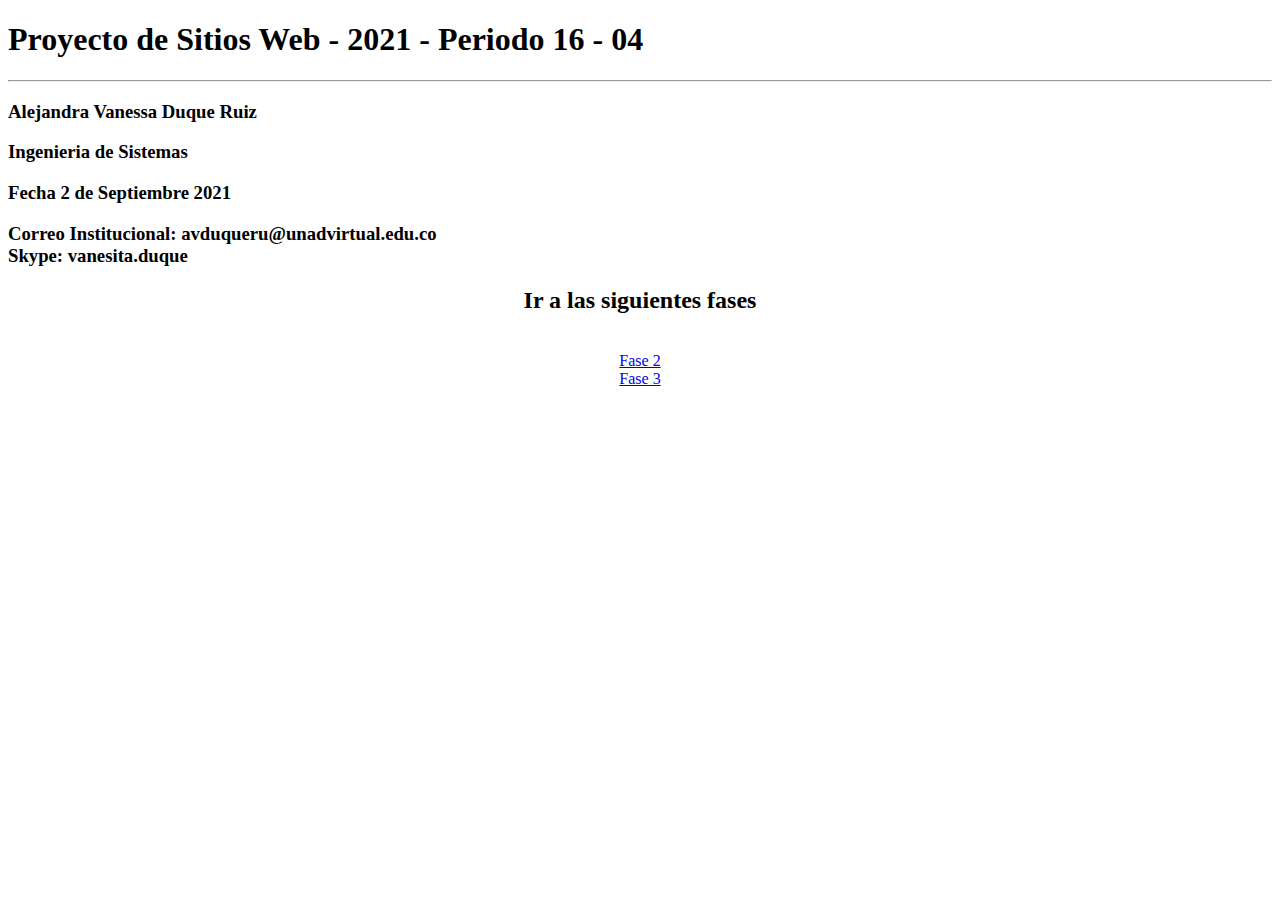
<file: index.html>
<!DOCTYPE html>
<html lang="en">
<head>
    <meta charset="UTF-8">
    <meta http-equiv="X-UA-Compatible" content="IE=edge">
    <meta name="viewport" content="width=device-width, initial-scale=1.0">
    <title>Document</title>
</head>
<body>
    <h1>Proyecto de Sitios Web - 2021 - Periodo 16 - 04</h1>
    <hr>
    <h3>Alejandra Vanessa Duque Ruiz</h3>
    <h3>Ingenieria de Sistemas</h3>
    <h3>Fecha 2 de Septiembre 2021</h3>
    <h3>

<p>
Correo Institucional: avduqueru@unadvirtual.edu.co
<BR>
Skype: vanesita.duque

</p>

    </h3>
    
    <center><h2>Ir a las siguientes fases</h2><br></center>
    
    
    <center><a href="fase_2/design.html">Fase 2</a> </center>
    <center><a href="fase_3_1/index.html">Fase 3</a></center>
</body>
</html>
</file>
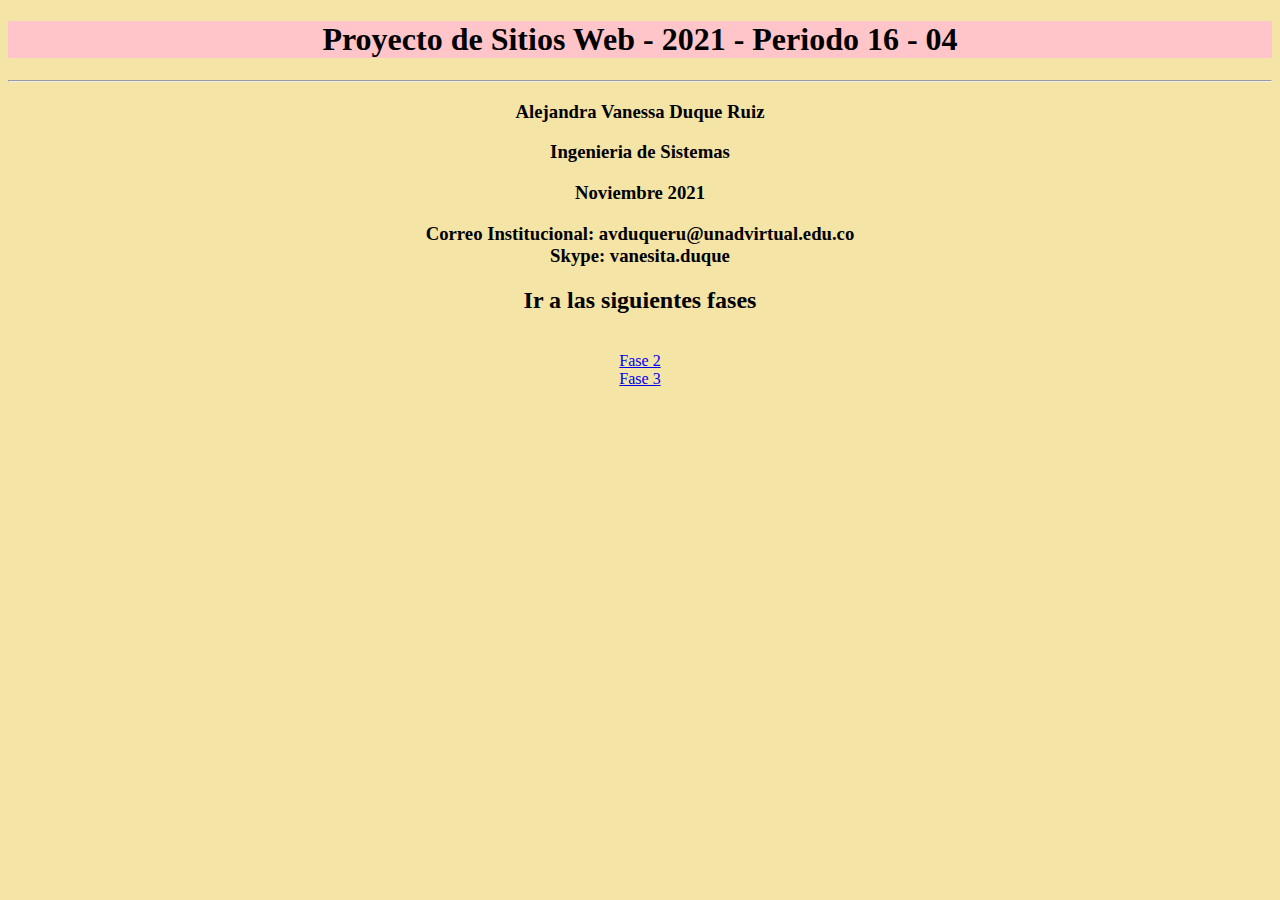
<file: fase_2/index.html>
<!DOCTYPE html>
<html lang="en">
<head>
    <meta charset="UTF-8">
    <meta http-equiv="X-UA-Compatible" content="IE=edge">
    <meta name="viewport" content="width=device-width, initial-scale=1.0">
    <title>Document</title>
</head>
<body>
    <style>
        h1{ 
        
            color: black;
            background-color: #ffc5c9;
           
        
        }
    </style>

     <style>
        h1 {
        text-align: center;
        }
        </style>
         <style>
            body {
                text-align: center;

                background-color: #f4e4a6
              
            }
            </style>
    <h1>Proyecto de Sitios Web - 2021 - Periodo 16 - 04</h1>
    <hr>
    <h3>Alejandra Vanessa Duque Ruiz</h3>
    <h3>Ingenieria de Sistemas</h3>
    <h3>Noviembre 2021</h3>
    <h3>

<p>
Correo Institucional: avduqueru@unadvirtual.edu.co
<BR>
Skype: vanesita.duque

</p>

    </h3>
    
    <center><h2>Ir a las siguientes fases</h2><br></center>
    
    
    <center><a href="fase_2/design.html">Fase 2</a> </center>
    <center><a href="fase_3_1/index.html">Fase 3</a></center>
</body>
</html>
</file>
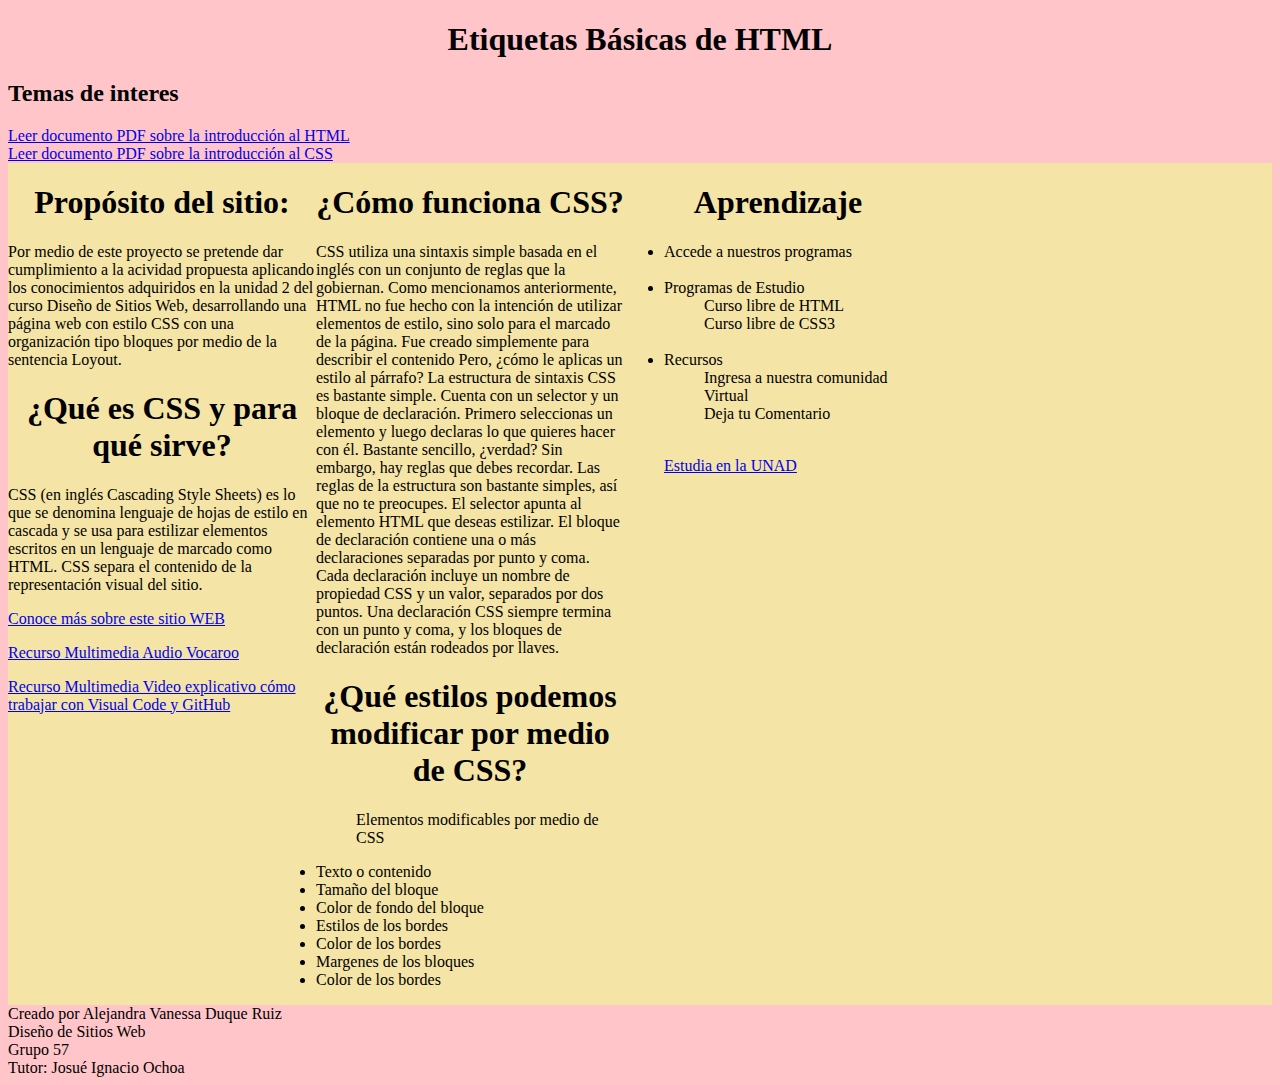
<file: fase_3_1/index.html>
<!DOCTYPE html>
<html lang="es">
<head>
    <meta charset="UTF-8">
    <meta http-equiv="X-UA-Compatible" content="IE=edge">
    <meta name="viewport" content="width=device-width, initial-scale=1.0">
    <title>Fase 3 Unidad 2</title>
    <link rel="stylesheet" href="css/estilos.css">
</head>
<body>
    <header>
        <h1>Etiquetas Básicas de HTML</h1>


    </header>
    <nav>
        
       <h2>Temas de interes</h2>
                <!-- Aqui se crea un submenu para mostrar subtemas-->
                <a href="css/PDF/tema_1.pdf" target="_blank">Leer documento PDF sobre la introducción al HTML<a> <br>
                <a href="css/PDF/tema_2.pdf" target="_blank"> Leer documento PDF sobre la introducción al CSS</a> <br>
                
               
               
            
            
        <main>
            <section>

                <article>
                    <p>
                        <b> <h1>Propósito del sitio:</h1> </b>
                        Por medio de este proyecto se pretende dar cumplimiento a la acividad propuesta aplicando los conocimientos adquiridos en la unidad 2 del curso Diseño de Sitios Web, desarrollando 
                        una página web con estilo CSS con una organización tipo bloques por medio de la sentencia Loyout.  </p>                                     
                                            
                            <b> <h1>¿Qué es CSS y para qué sirve?</h1> </b>
                        CSS (en inglés Cascading Style Sheets) es lo que se denomina lenguaje de hojas de estilo en cascada y se usa para estilizar elementos escritos en un lenguaje de marcado como HTML. CSS separa el contenido de la representación visual del sitio.
                    </p>

                    <p>

                        <a href="presentacion.html" target="_blank"> Conoce más sobre este sitio WEB</a> <br>
                    </p>

                    <p>

                        <a href="css/audios/multimedia.mpeg" target="_blank"> Recurso Multimedia Audio Vocaroo</a> <br></p>
                        <p>
                            <a href="https://www.youtube.com/watch?v=08A92By2i2g" target="_blank"> Recurso Multimedia Video explicativo cómo trabajar con Visual Code y GitHub</a> <br>
                    

                        </p>
                        

                    
                   
                
            </section>

            <section>
                <p>
                    <b> <h1>¿Cómo funciona CSS?</h1> </b>
                    CSS utiliza una sintaxis simple basada en el inglés con un conjunto de reglas que la gobiernan. Como mencionamos anteriormente, HTML no fue hecho con la intención de utilizar elementos de estilo, sino solo para el marcado de la página. Fue creado simplemente para describir el contenido

Pero, ¿cómo le aplicas un estilo al párrafo? La estructura de sintaxis CSS es bastante simple. Cuenta con un selector y un bloque de declaración. Primero seleccionas un elemento y luego declaras lo que quieres hacer con él. Bastante sencillo, ¿verdad?
                    
Sin embargo, hay reglas que debes recordar. Las reglas de la estructura son bastante simples, así que no te preocupes.
                    
El selector apunta al elemento HTML que deseas estilizar. El bloque de declaración contiene una o más declaraciones separadas por punto y coma.
Cada declaración incluye un nombre de propiedad CSS y un valor, separados por dos puntos. Una declaración CSS siempre termina con un punto y coma, y ​​los bloques de declaración están rodeados por llaves.   
</p>

    <p>
    <b> <h1>¿Qué estilos podemos modificar por medio de CSS?</h1> </b>
    <ul>Elementos modificables por medio de CSS</ul>
    <li>Texto o contenido</li>
    <li>Tamaño del bloque</li>
    <li>Color de fondo del bloque</li>
    <li>Estilos de los bordes</li>
    <li>Color de los bordes</li>
    <li>Margenes de los bloques</li>
    <li>Color de los bordes</li>
   
    </p>

            </section>


            <section>

                <article>
                    <p>
                        <h1>Aprendizaje</h1>
                        <ul>

                            <li>Accede a nuestros programas</li>
                            <br>
                            <li>Programas de Estudio
                                <!-- Aqui se crea un submenu para mostrar subtemas-->
                                <ol>Curso libre de HTML</ol>
                                <ol>Curso libre de CSS3</ol>
                                <br>
                            </li>
                            <li>Recursos
                             <!-- Aqui se crea un submenu para mostrar subtemas-->
                                <ol>Ingresa a nuestra comunidad Virtual</ol>
                                <ol>Deja tu Comentario</ol>
                            </li>
                            <br>
                           
                            
                            
                    </p>

                    <a href="https://www.unad.edu.co/" target="_blank"> Estudia en la UNAD</a> <br>


                </article>



            </section>

           
         

            </article>
            <aside>

                <iframe src="https://www.facebook.com/plugins/page.php?href=https%3A%2F%2Fwww.facebook.com%2FUniversidadUNAD%2F&tabs=timeline&width=340&height=500&small_header=false&adapt_container_width=true&hide_cover=false&show_facepile=true&appId" width="340" height="500" style="border:none;overflow:hidden" scrolling="no" frameborder="0" allowfullscreen="true" allow="autoplay; clipboard-write; encrypted-media; picture-in-picture; web-share"></iframe>
            </aside>


        </main>
        <footer>
            Creado por Alejandra Vanessa Duque Ruiz <br>
            Diseño de Sitios Web <br>
            Grupo 57 <br>
            Tutor: Josué Ignacio Ochoa

        </footer>


    </nav>
    
</body>
</html>
</file>
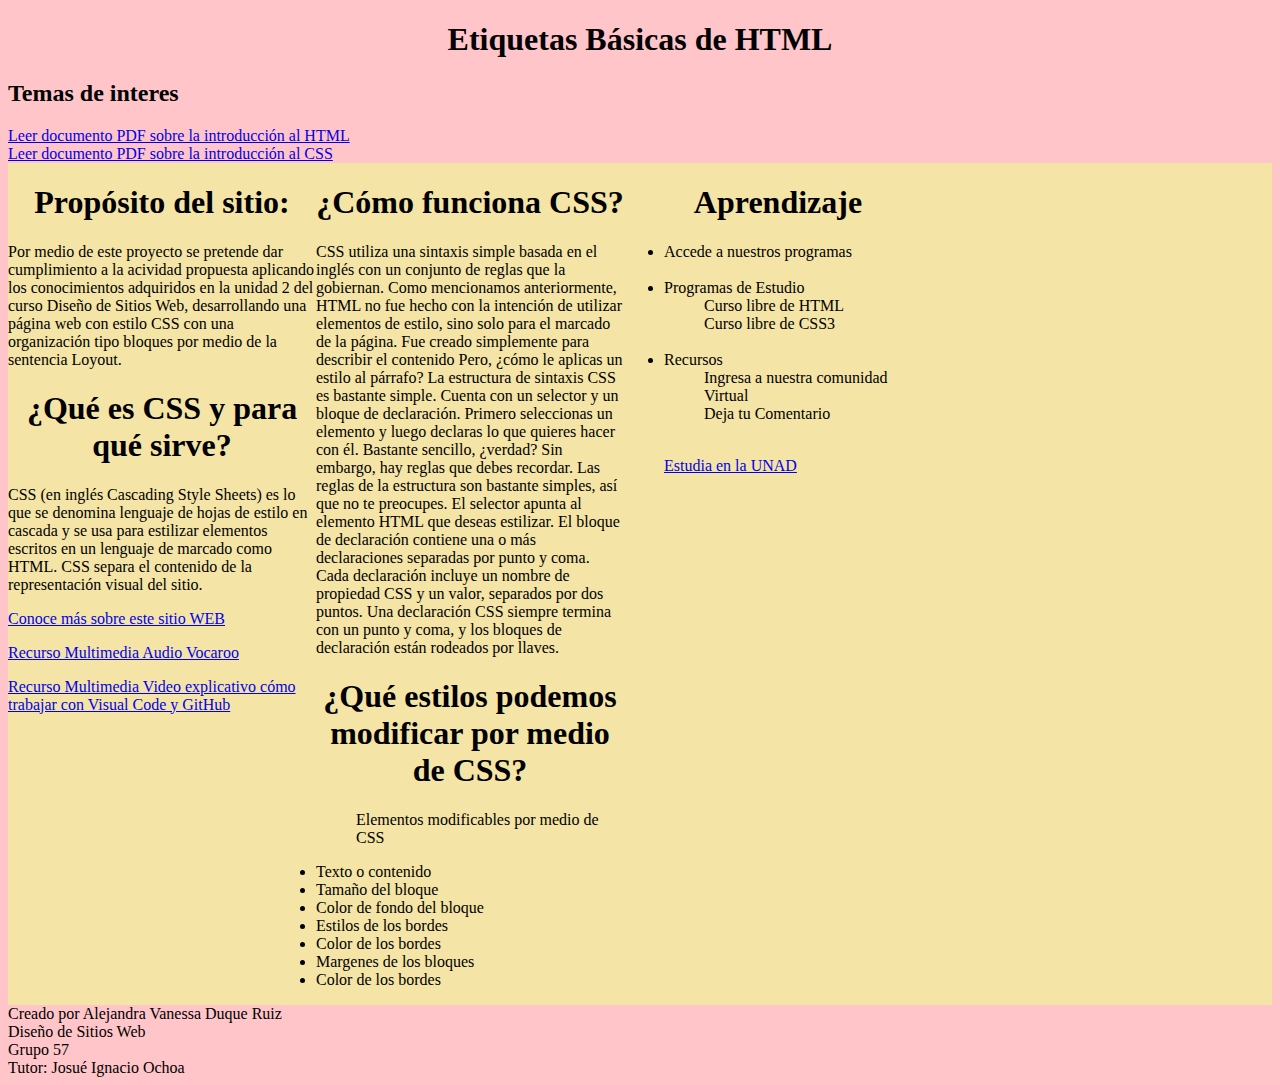
<file: fase_2/fase_3_1/index.html>
<!DOCTYPE html>
<html lang="es">
<head>
    <meta charset="UTF-8">
    <meta http-equiv="X-UA-Compatible" content="IE=edge">
    <meta name="viewport" content="width=device-width, initial-scale=1.0">
    <title>Fase 3 Unidad 2</title>
    <link rel="stylesheet" href="css/estilos.css">
</head>
<body>
    
    <header>
        <h1>Etiquetas Básicas de HTML</h1>


    </header>
    <nav>
        
       <h2>Temas de interes</h2>
                <!-- Aqui se crea un submenu para mostrar subtemas-->
                <a href="css/PDF/tema_1.pdf" target="_blank">Leer documento PDF sobre la introducción al HTML<a> <br>
                <a href="css/PDF/tema_2.pdf" target="_blank"> Leer documento PDF sobre la introducción al CSS</a> <br>
                
               
               
            
            
        <main>
            <section>

                <article>
                    <p>
                        <b> <h1>Propósito del sitio:</h1> </b>
                        Por medio de este proyecto se pretende dar cumplimiento a la acividad propuesta aplicando los conocimientos adquiridos en la unidad 2 del curso Diseño de Sitios Web, desarrollando 
                        una página web con estilo CSS con una organización tipo bloques por medio de la sentencia Loyout.  </p>                                     
                                            
                            <b> <h1>¿Qué es CSS y para qué sirve?</h1> </b>
                        CSS (en inglés Cascading Style Sheets) es lo que se denomina lenguaje de hojas de estilo en cascada y se usa para estilizar elementos escritos en un lenguaje de marcado como HTML. CSS separa el contenido de la representación visual del sitio.
                    </p>

                    <p>

                        <a href="presentacion.html" target="_blank"> Conoce más sobre este sitio WEB</a> <br>
                    </p>

                    <p>

                        <a href="css/audios/multimedia.mpeg" target="_blank"> Recurso Multimedia Audio Vocaroo</a> <br></p>
                        <p>
                            <a href="https://youtu.be/Xq7QybZn6hk" target="_blank"> Recurso Multimedia Video explicativo cómo trabajar con Visual Code y GitHub</a> <br>
                    

                        </p>
                        

                    
                   
                
            </section>

            <section>
                <p>
                    <b> <h1>¿Cómo funciona CSS?</h1> </b>
                    CSS utiliza una sintaxis simple basada en el inglés con un conjunto de reglas que la gobiernan. Como mencionamos anteriormente, HTML no fue hecho con la intención de utilizar elementos de estilo, sino solo para el marcado de la página. Fue creado simplemente para describir el contenido

Pero, ¿cómo le aplicas un estilo al párrafo? La estructura de sintaxis CSS es bastante simple. Cuenta con un selector y un bloque de declaración. Primero seleccionas un elemento y luego declaras lo que quieres hacer con él. Bastante sencillo, ¿verdad?
                    
Sin embargo, hay reglas que debes recordar. Las reglas de la estructura son bastante simples, así que no te preocupes.
                    
El selector apunta al elemento HTML que deseas estilizar. El bloque de declaración contiene una o más declaraciones separadas por punto y coma.
Cada declaración incluye un nombre de propiedad CSS y un valor, separados por dos puntos. Una declaración CSS siempre termina con un punto y coma, y ​​los bloques de declaración están rodeados por llaves.   
</p>

    <p>
    <b> <h1>¿Qué estilos podemos modificar por medio de CSS?</h1> </b>
    <ul>Elementos modificables por medio de CSS</ul>
    <li>Texto o contenido</li>
    <li>Tamaño del bloque</li>
    <li>Color de fondo del bloque</li>
    <li>Estilos de los bordes</li>
    <li>Color de los bordes</li>
    <li>Margenes de los bloques</li>
    <li>Color de los bordes</li>
   
    </p>

            </section>


            <section>

                <article>
                    <p>
                        <h1>Aprendizaje</h1>
                        <ul>

                            <li>Accede a nuestros programas</li>
                            <br>
                            <li>Programas de Estudio
                                <!-- Aqui se crea un submenu para mostrar subtemas-->
                                <ol>Curso libre de HTML</ol>
                                <ol>Curso libre de CSS3</ol>
                                <br>
                            </li>
                            <li>Recursos
                             <!-- Aqui se crea un submenu para mostrar subtemas-->
                                <ol>Ingresa a nuestra comunidad Virtual</ol>
                                <ol>Deja tu Comentario</ol>
                            </li>
                            <br>
                           
                            
                            
                    </p>

                    <a href="https://www.unad.edu.co/" target="_blank"> Estudia en la UNAD</a> <br>


                </article>



            </section>

           
         

            </article>
            <aside>

                <iframe src="https://www.facebook.com/plugins/page.php?href=https%3A%2F%2Fwww.facebook.com%2FUniversidadUNAD%2F&tabs=timeline&width=340&height=500&small_header=false&adapt_container_width=true&hide_cover=false&show_facepile=true&appId" width="340" height="500" style="border:none;overflow:hidden" scrolling="no" frameborder="0" allowfullscreen="true" allow="autoplay; clipboard-write; encrypted-media; picture-in-picture; web-share"></iframe>
            </aside>


        </main>
        <footer>
            Creado por Alejandra Vanessa Duque Ruiz <br>
            Diseño de Sitios Web <br>
            Grupo 57 <br>
            Tutor: Josué Ignacio Ochoa

        </footer>


    </nav>
    
</body>
</html>
</file>
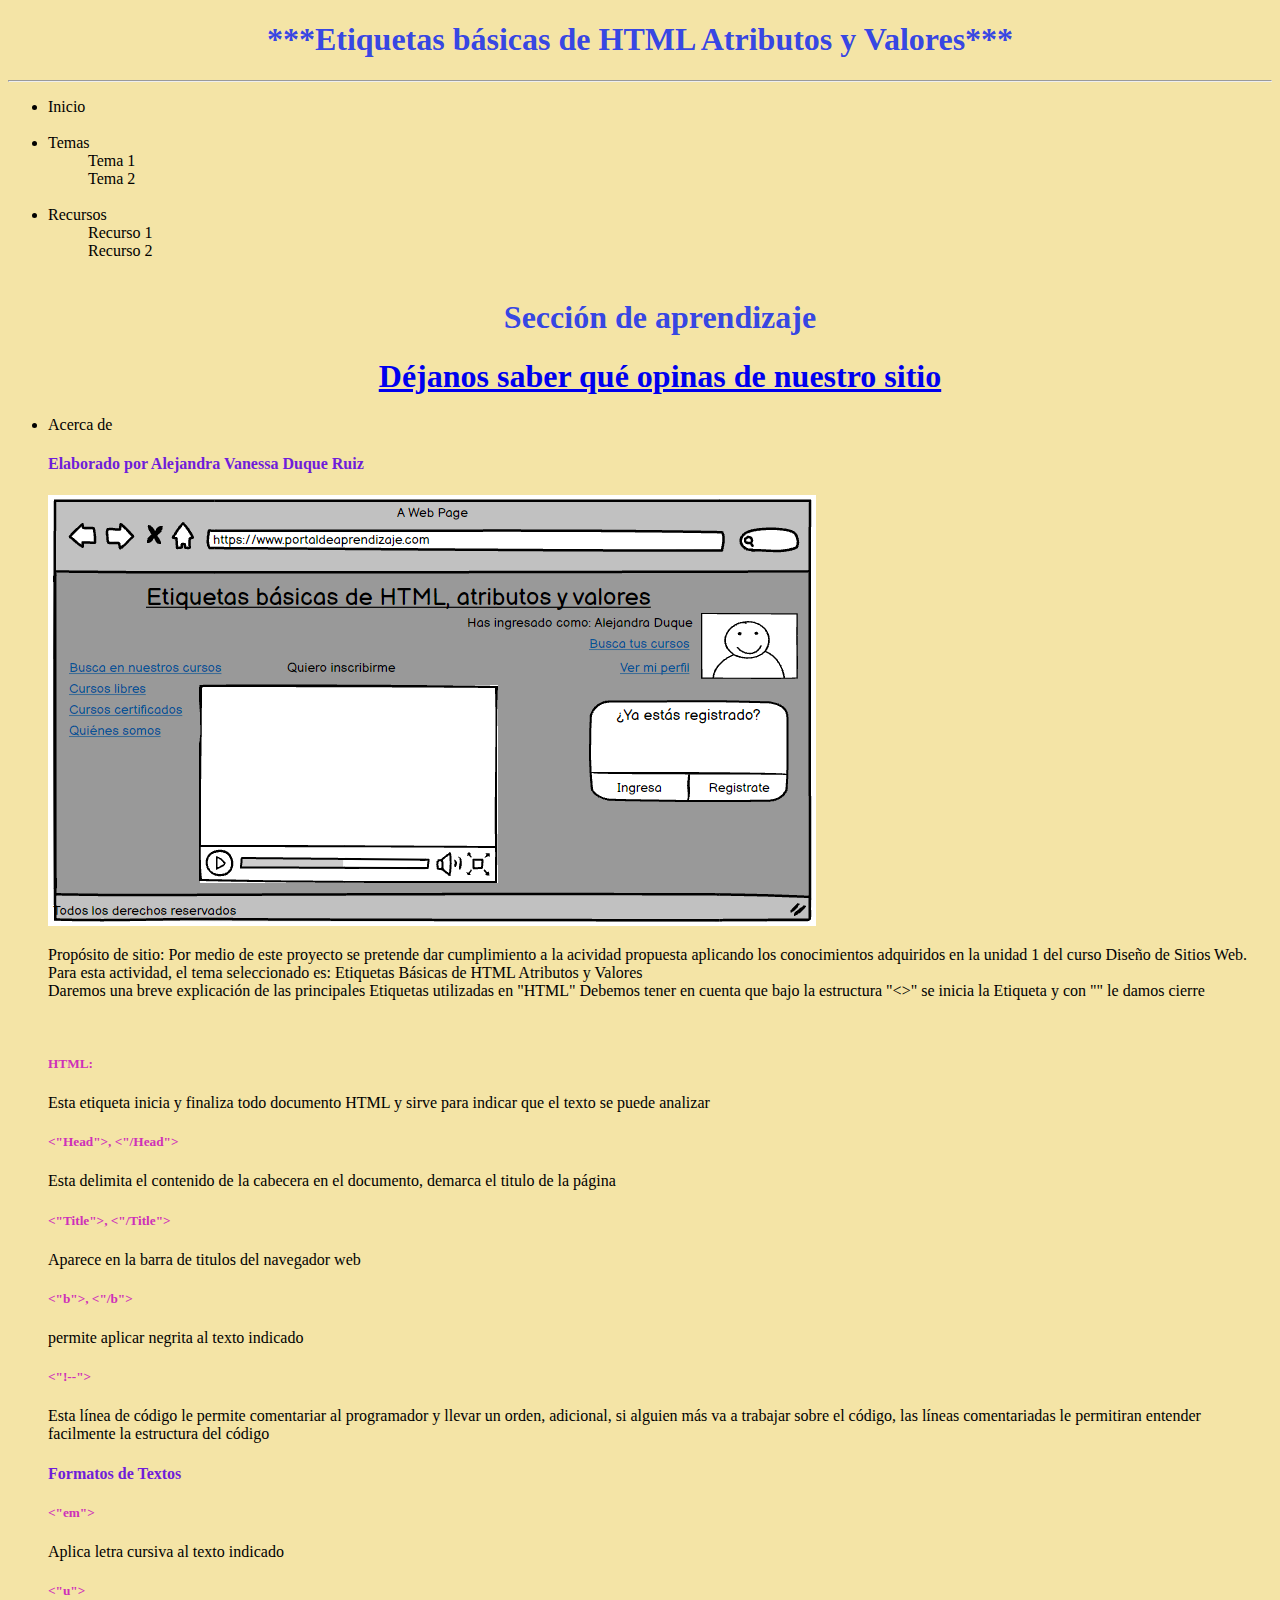
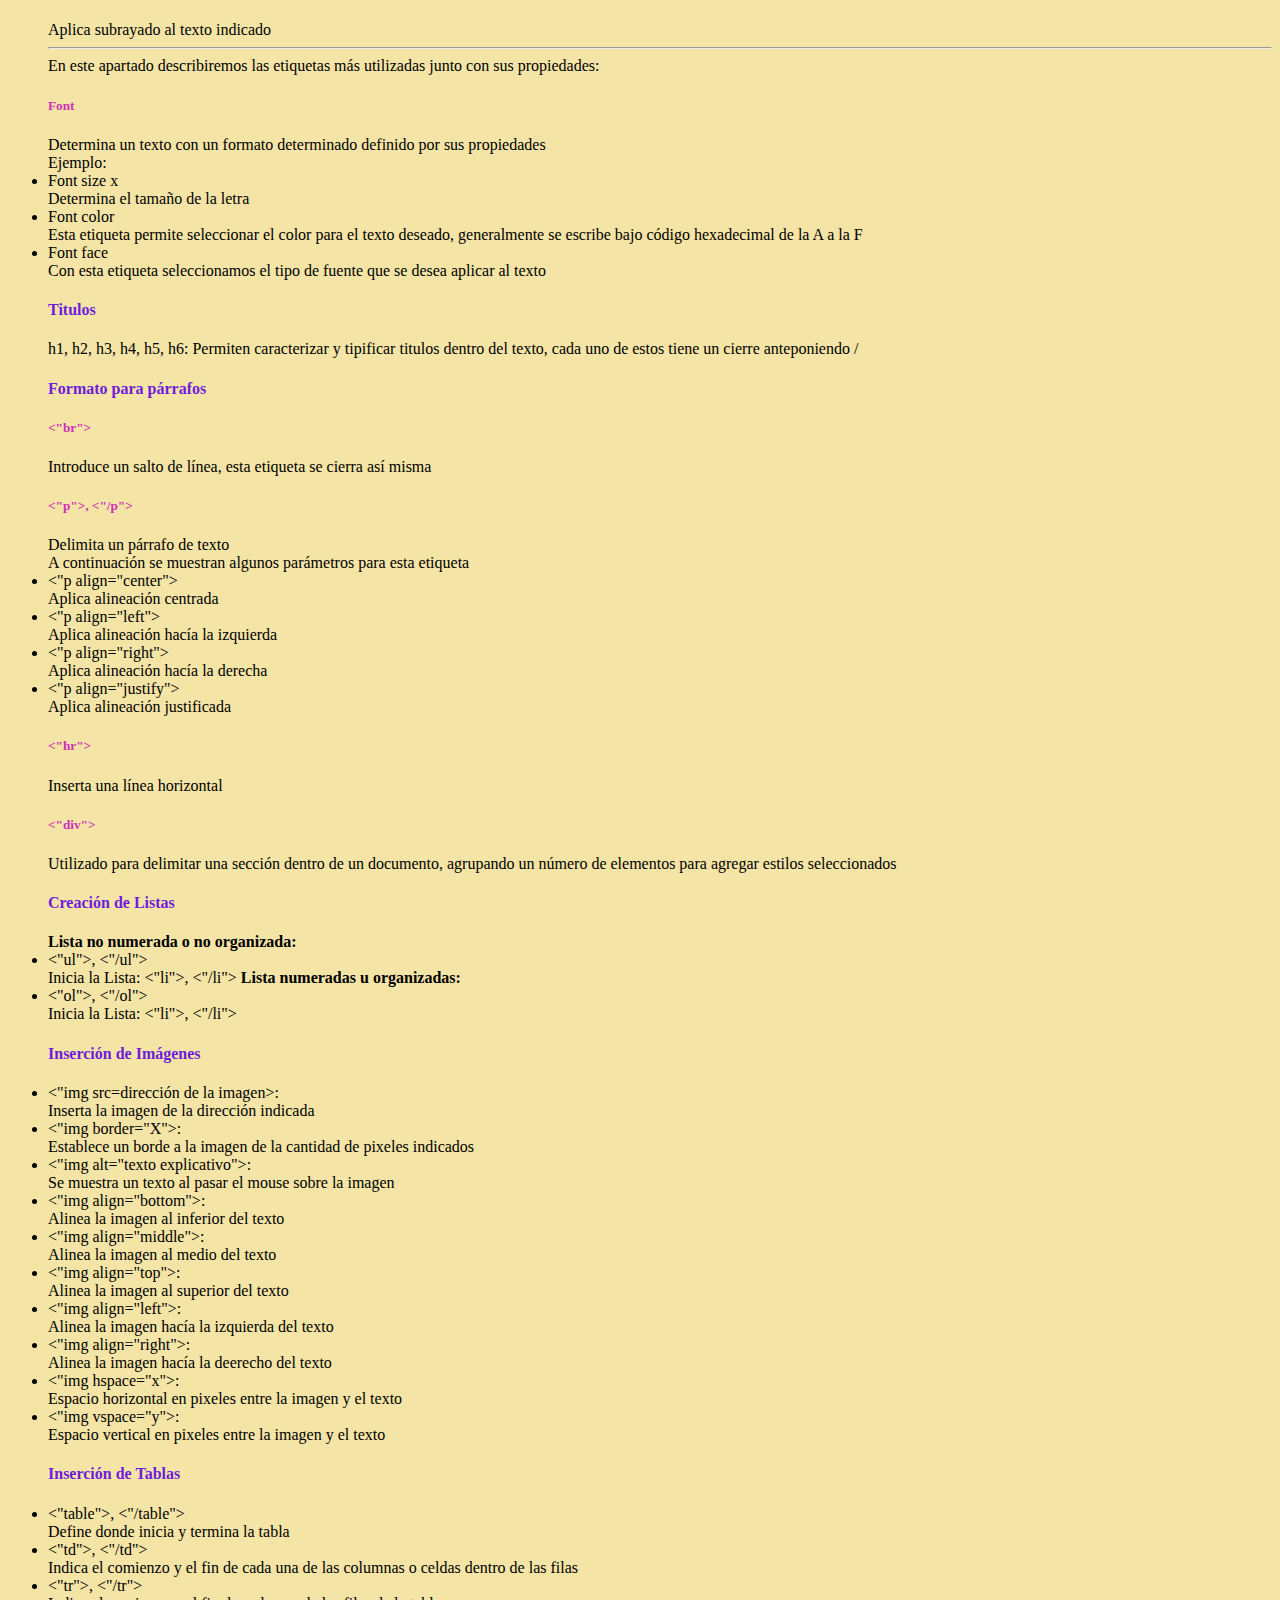
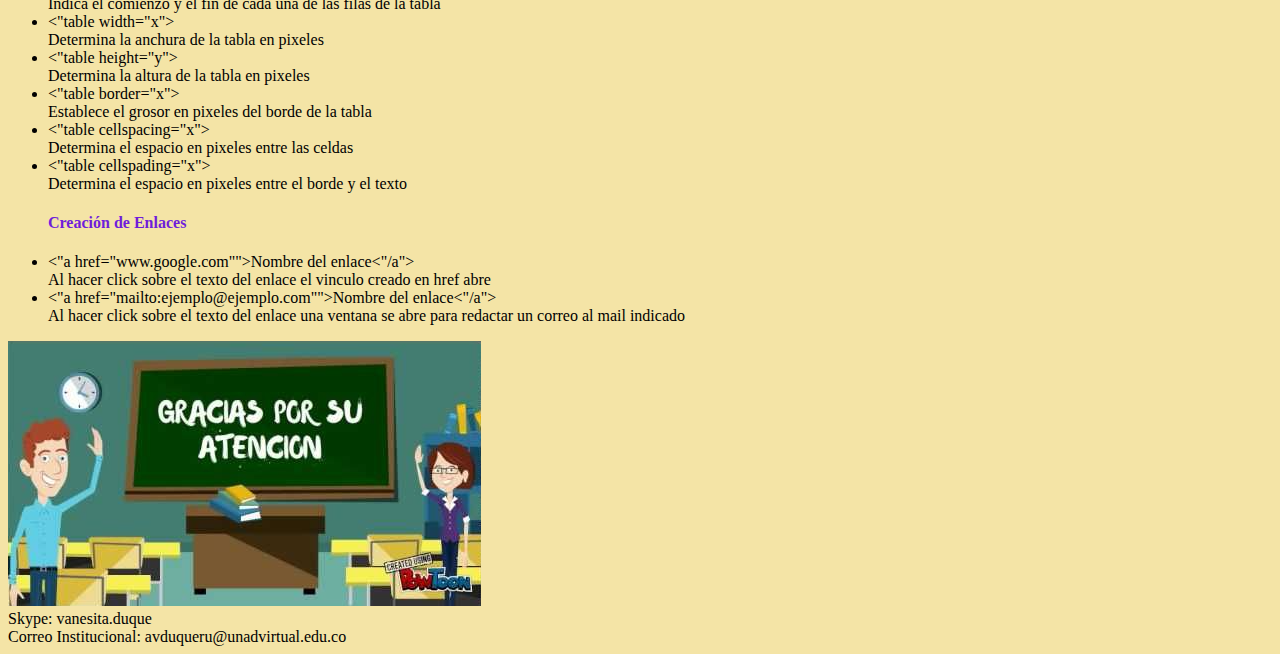
<file: fase_2/design.html>
<!DOCTYPE html>
<html lang="es">
<head>
    <meta charset="UTF-8">
    <meta http-equiv="X-UA-Compatible" content="IE=edge">
    <meta name="viewport" content="width=device-width, initial-scale=1.0">
    <title>Fase 2: Diseno y Construccion</title>
</head>
<body>
    <style>
        h1{ 
          color: rgba(20, 42, 238, 0.87);
        }
    </style>
        <style>
        h1 {
        text-align: center;
        }
        </style>
            <style>
            body {
            background-color: rgba(8, 3, 10, 0.87);
              color: black;
            }
            </style>
            <style>
                body {
                   
    
                    background-color: #f4e4a6
                  
                }
                </style>
           
            
    
               
    <h1>***Etiquetas básicas de HTML Atributos y Valores***</h1>
    <hr>
    
        
    
    <nav>

        <ul>

            <li>Inicio</li>
            <br>
            <li>Temas
                <!-- Aqui se crea un submenu para mostrar subtemas-->
                <ol>Tema 1</ol>
                <ol>Tema 2</ol>
                <br>
            </li>
            <li>Recursos
             <!-- Aqui se crea un submenu para mostrar subtemas-->
                <ol>Recurso 1</ol>
                <ol>Recurso 2</ol>
            </li>
            <br>
            
            <h1>Sección de aprendizaje</h1>
            
                <h1>
                    <a href="boostrap.html" target="_blank">Déjanos saber qué opinas de nuestro sitio <a> <br>

                </h1>
            
            

           


            <li>Acerca de</li>
            <section>
                <style>
                h4{ 
                    color: rgb(111, 29, 218);
                  }
                  </style>
               

                <h4>Elaborado por Alejandra Vanessa Duque Ruiz</h4>

               <img src="iconos/mockup.PNG" alt="Esta actividad corresponde a la Fase 2 de DSW">
               <p>
                Propósito de sitio:
                Por medio de este proyecto se pretende dar cumplimiento a la acividad propuesta aplicando los conocimientos adquiridos en la unidad 1 del curso Diseño de Sitios Web. 
                Para esta actividad, el tema seleccionado es:
                Etiquetas Básicas de HTML Atributos y Valores <br>
                Daremos una breve explicación de las principales Etiquetas utilizadas en "HTML"
                Debemos tener en cuenta que bajo la estructura "<>" se inicia la Etiqueta y con "</>" le damos cierre 
                </p>
                <br>
                    <style>
                        h5 {
                            color:rgb(206, 48, 185)
                        }


                    </style>
                <h5>HTML:</h5>
               
                    Esta etiqueta inicia y finaliza todo documento HTML y sirve para indicar que el texto se puede analizar <br>

                    <h5><"Head">, <"/Head"></h5>
                    Esta delimita el contenido de la cabecera en el documento, demarca el titulo de la página

                    <h5><"Title">, <"/Title"></h5>
                    Aparece en la barra de titulos del navegador web
                    <h5><"b">, <"/b"></h5>
                    permite aplicar negrita al texto indicado
                    <h5><"!--"></h5>
                   
                    Esta línea de código le permite comentariar al programador y llevar un orden, adicional, si alguien más va a trabajar sobre el código, las líneas comentariadas le permitiran entender facilmente la estructura del código
                    <h4>Formatos de Textos</h4>
                    <h5><"em"></h5>
                    Aplica letra cursiva al texto indicado
                    <h5><"u"></h5>
                    Aplica subrayado al texto indicado <br>
                    <hr>

                    En este apartado describiremos las etiquetas más utilizadas junto con sus propiedades:

                    <h5>Font</h5>
                    Determina un texto con un formato determinado definido por sus propiedades <br>
                    Ejemplo: <br>

                    <li>Font size x</li>
                    Determina el tamaño de la letra
                    <li>Font color</li>
                    Esta etiqueta permite seleccionar el color para el texto deseado, generalmente se escribe bajo código hexadecimal de la A a la F

                    <li>Font face</li>
                    Con esta etiqueta seleccionamos el tipo de fuente que se desea aplicar al texto
                   
                    <h4>Titulos</h4>
                    h1, h2, h3, h4, h5, h6: Permiten caracterizar y tipificar titulos dentro del texto, cada uno de estos tiene un cierre anteponiendo /
                    <h4>Formato para párrafos</h4>
                    <h5><"br"></h5>
                    Introduce un salto de línea, esta etiqueta se cierra así misma
                    <h5><"p">, <"/p"></h5>
                    Delimita un párrafo de texto <br>
                    A continuación se muestran algunos parámetros para esta etiqueta
                    <li><"p align="center"></li>
                    Aplica alineación centrada
                    <li><"p align="left"></li>
                    Aplica alineación hacía la izquierda
                    <li><"p align="right"></li>
                    Aplica alineación hacía la derecha
                    <li><"p align="justify"></li>
                    Aplica alineación justificada
                    <br>
                    <h5><"hr"></h5>
                    Inserta una línea horizontal
                    <h5><"div"></h5>
                    Utilizado para delimitar una sección dentro de un documento, agrupando un número de elementos para agregar estilos seleccionados
                    <h4>Creación de Listas</h4>
                    <b> Lista no numerada o no organizada:  </b>                  
                    <li><"ul">, <"/ul"> </li>
                    Inicia la Lista:  <"li">, <"/li">
                                      
                    <b>Lista numeradas u organizadas: </b>                   
                    <li><"ol">, <"/ol"> </li>
                    Inicia la Lista:       <"li">, <"/li">
                    <h4>Inserción de Imágenes</h4>

                    <li><"img src=dirección de la imagen>:</li>
                    Inserta la imagen de la dirección indicada
                    <li><"img border="X">:</li>
                    Establece un borde a la imagen de la cantidad de pixeles indicados
                    <li><"img alt="texto explicativo">:</li>
                    Se muestra un texto al pasar el mouse sobre la imagen
                    <li><"img align="bottom">:</li>
                    Alinea la imagen al inferior del texto
                    <li><"img align="middle">:</li>
                    Alinea la imagen al medio del texto
                    <li><"img align="top">:</li>
                    Alinea la imagen al superior del texto
                            
                    <li><"img align="left">:</li>
                    Alinea la imagen hacía la izquierda del texto
                    <li><"img align="right">:</li>
                    Alinea la imagen hacía la deerecho del texto

                    <li><"img hspace="x">:</li>
                    Espacio horizontal en pixeles entre la imagen y el texto
                    
                    <li><"img vspace="y">:</li>
                    Espacio vertical en pixeles entre la imagen y el texto

                    <h4>Inserción de Tablas</h4>

                    <li><"table">, <"/table"></li>
                    Define donde inicia y termina la tabla
                    <li><"td">, <"/td"></li>
                    Indica el comienzo y el fin de cada una de las columnas o celdas dentro de las filas
                    <li><"tr">, <"/tr"></li>
                    Indica el comienzo y el fin de cada una de las filas de la tabla

                    <li><"table width="x"></li>
                     Determina la anchura de la tabla en pixeles 
                    <li><"table height="y"></li>
                    Determina la altura de la tabla en pixeles
                    <li><"table border="x"></li>
                    Establece el grosor en pixeles del borde de la tabla
                    <li><"table cellspacing="x"></li>
                    Determina el espacio en pixeles entre las celdas
                    <li><"table cellspading="x"></li>
                    Determina el espacio en pixeles entre el borde y el texto

                    <h4>Creación de Enlaces</h4>
                    <li><"a href="www.google.com"">Nombre del enlace<"/a"></li>
                    Al hacer click sobre el texto del enlace el vinculo creado en href abre

                    <li><"a href="mailto:ejemplo@ejemplo.com"">Nombre del enlace<"/a"></li>
                    Al hacer click sobre el texto del enlace una ventana se abre para redactar un correo al mail indicado


                    

                    

                    

                        

                            
                        
                    




                    
                    
                
                
            
            </section>
            
        
        </ul>

        <article>



        </article>


    </nav>
</body>

<img src="iconos/gracias.jpg" alt="Curso DSW">
<footer>Skype: vanesita.duque</footer>
Correo Institucional: avduqueru@unadvirtual.edu.co


   

    
    

</html>
</file>
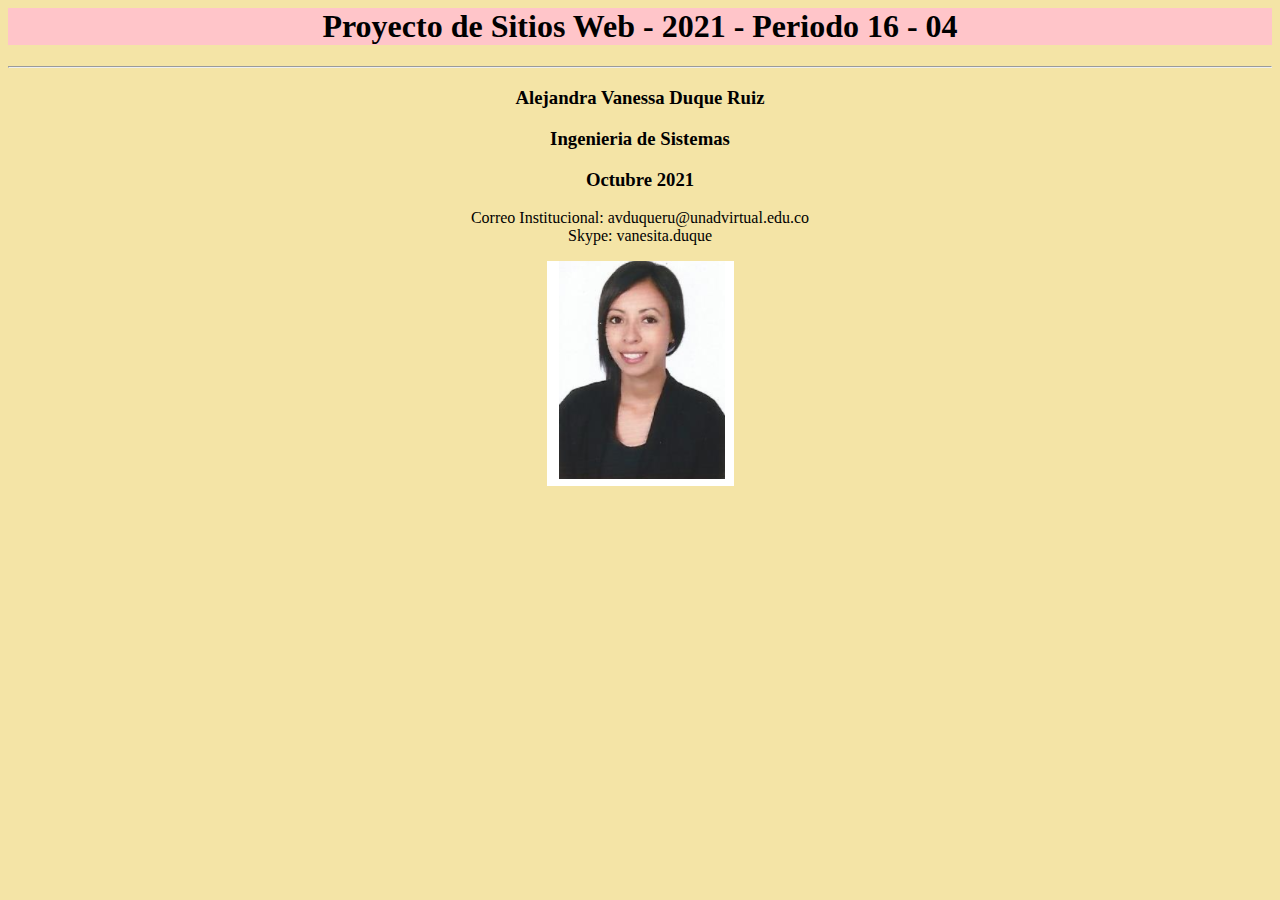
<file: fase_3_1/presentacion.html>
<html lang="en">
<head>
    <meta charset="UTF-8">
    <meta http-equiv="X-UA-Compatible" content="IE=edge">
    <meta name="viewport" content="width=device-width, initial-scale=1.0">
    <title>Presentacion</title>
</head>
<body>

 
   

    <style>
        h1{ 
        
            color: black;
            background-color: #ffc5c9;
           
        
        }
    </style>

     <style>
        h1 {
        text-align: center;
        }
        </style>
         <style>
            body {
                text-align: center;

                background-color: #f4e4a6
              
            }
            </style>

    
    

    <h1> Proyecto de Sitios Web - 2021 - Periodo 16 - 04</h1>
    <hr>
    <h3>Alejandra Vanessa Duque Ruiz</h3>
    <h3>Ingenieria de Sistemas</h3>
    <h3>Octubre 2021</h3>
    

<p>
Correo Institucional: avduqueru@unadvirtual.edu.co
<BR>
Skype: vanesita.duque

</p>
<img src="css/imagenes/vanessa.PNG"   
    
    
    
</body>
</html>
</file>
<file: fase_3_1/css/estilos.css>
body {
    background-color: #ffc5c9

} 
article{

grid-column: 1/3;


}

   aside{

    grid-column: 4/5;
   }



h1{

    color: black;
    text-align: center;
}


    

main{
    display:  grid;
    grid-template-columns: 1fr 1fr  1fr 1fr ;
    background-color: #f4e4a6

}
</file>
<file: fase_2/fase_3_1/css/estilos.css>
body {
    background-color: #ffc5c9

} 
article{

grid-column: 1/3;


}

   aside{

    grid-column: 4/5;
   }



h1{

    color: black;
    text-align: center;
}


    

main{
    display:  grid;
    grid-template-columns: 1fr 1fr  1fr 1fr ;
    background-color: #f4e4a6

}
</file>
